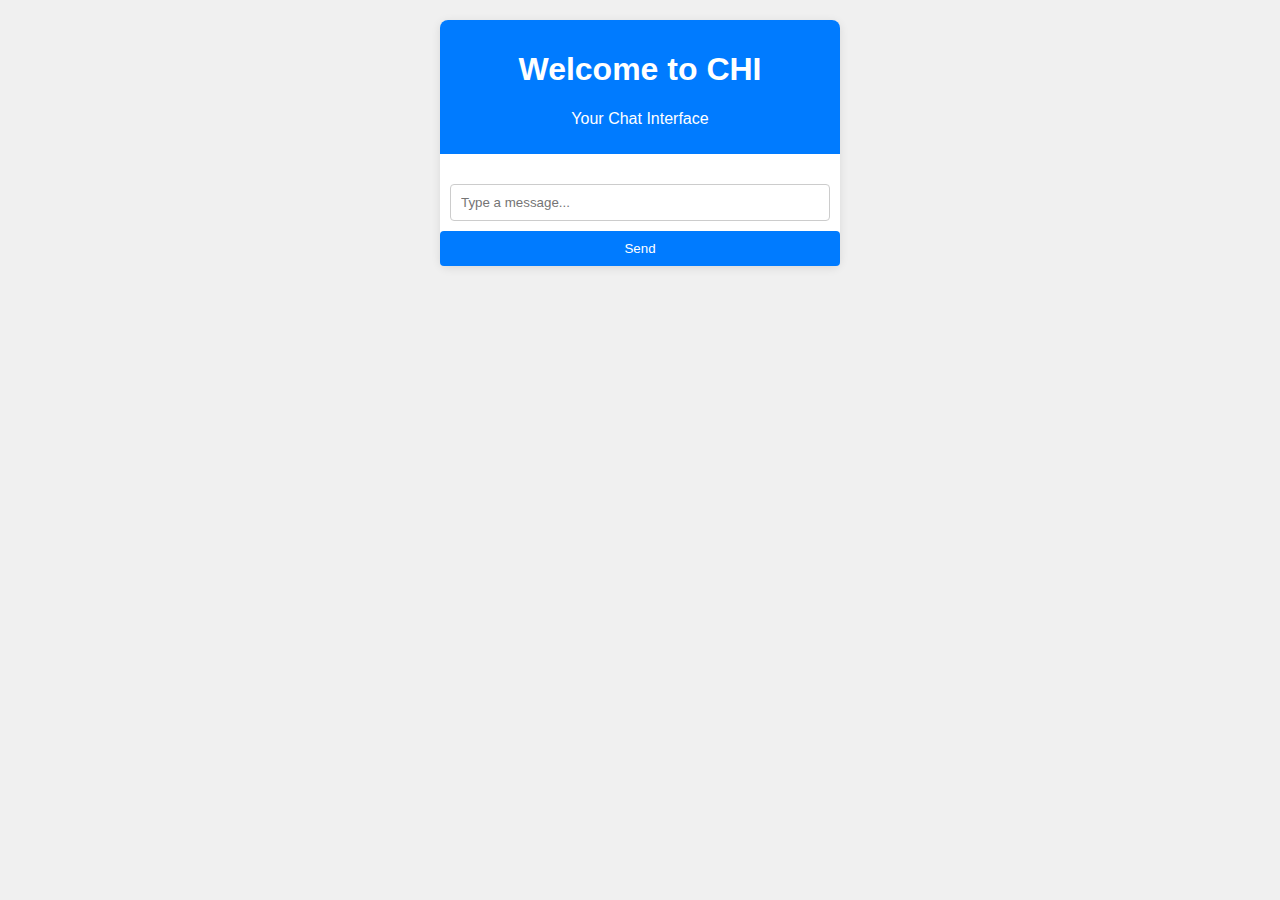
<file: index.html>
<!DOCTYPE html>
<html lang="en">
<head>
    <meta charset="UTF-8">
    <meta name="viewport" content="width=device-width, initial-scale=1.0">
    <title>Chat Interface</title>
    <link rel="stylesheet" href="chi.css">
</head>
<body>
    <script src="chi.js"></script>
    <script>
        const chat = new ChatInterface({
            container: document.body,
            headerText: "Welcome to CHI",
            subHeaderText: "Your Chat Interface",
            onMessageSend: async (message) => {
                // Simulate a response from the bot (you can replace this with your logic)
                return new Promise(resolve => {
                    setTimeout(() => {
                        resolve(`You said "${message}"`);
                    }, 2000); // Simulated delay
                });
            }
        });
    </script>
</body>
</html>
</file>
<file: chi.css>
body {
    font-family: Arial, sans-serif;
    background-color: #f0f0f0;
}

.chat-container {
    background: white;
    border-radius: 8px;
    box-shadow: 0 2px 10px rgba(0, 0, 0, 0.1);
    width: 400px;
    display: flex;
    flex-direction: column;
    margin: 20px auto;
}

.header {
    background-color: #007BFF;
    color: white;
    padding: 10px;
    border-top-left-radius: 8px;
    border-top-right-radius: 8px;
    text-align: center;
}

.messages {
    flex: 1;
    padding: 10px;
    overflow-y: auto;
    max-height: 300px;
}

.message {
    margin: 5px 0;
}

.user {
    text-align: right;
}

.bot {
    text-align: left;
}

input {
    border: 1px solid #ccc;
    padding: 10px;
    border-radius: 4px;
    margin: 10px;
}

button {
    padding: 10px;
    border: none;
    background-color: #007BFF;
    color: white;
    border-radius: 4px;
    cursor: pointer;
    transition: background-color 0.3s ease;
}

button:hover {
    background-color: #0056b3;
}

/* Loading Spinner */
.spinner {
    border: 4px solid rgba(0, 123, 255, 0.3);
    border-top: 4px solid #007BFF;
    border-radius: 50%;
    width: 20px;
    height: 20px;
    animation: spin 1s linear infinite;
    margin: 5px auto; /* Center it */
}

@keyframes spin {
    0% { transform: rotate(0deg); }
    100% { transform: rotate(360deg); }
}
</file>
